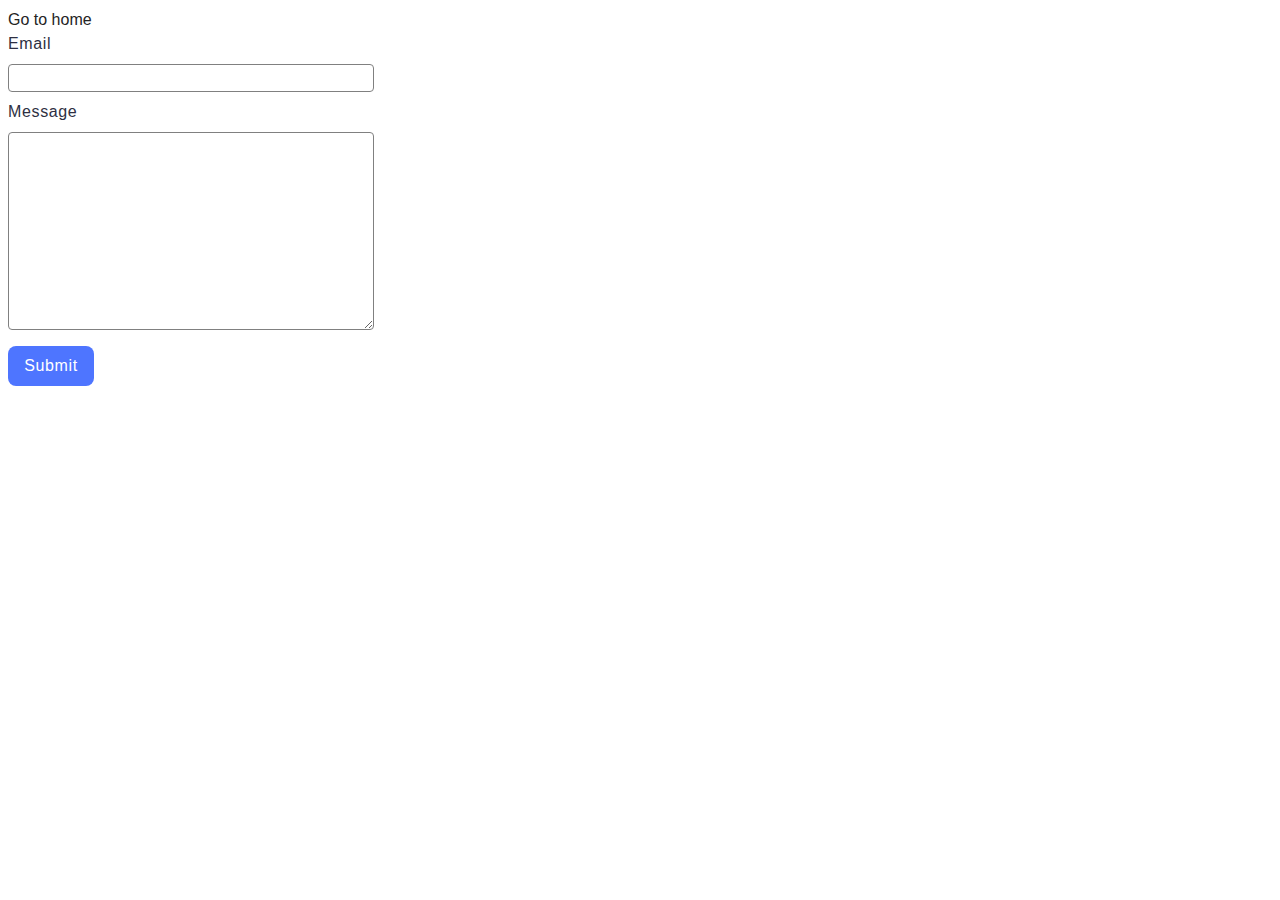
<file: src/2-form.html>
<!DOCTYPE html>
<html lang="en">

<head>
  <meta charset="UTF-8" />
  <meta http-equiv="X-UA-Compatible" content="IE=edge" />
  <meta name="viewport" content="width=device-width, initial-scale=1.0" />
  <title>Form</title>
  <link rel="stylesheet" href="./css/styles.css">
</head>

<body>
  <section>
    <a href="./index.html">Go to home</a>
    <form class="feedback-form" autocomplete="off">
      <label>
        Email
        <input type="email" name="email" autofocus />
      </label>
      <label>
        Message
        <textarea name="message" rows="8"></textarea>
      </label>
      <button type="submit">Submit</button>
    </form>
  </section>
  <script type="module" src="./js/2-form.js"></script>
</body>

</html>
</file>
<file: src/css/styles.css>
/**
  |============================
  | include css partials with
  | default @import url()
  |============================
*/
@import url('./reset.css');
@import url('./1-gallery.css');
@import url('./2-form.css');

:root {
  font-family: Inter, Avenir, Helvetica, Arial, sans-serif;
  font-size: 16px;
  line-height: 24px;
  font-weight: 400;

  color: #242424;
  background-color: rgba(255, 255, 255, 0.87);

  font-synthesis: none;
  text-rendering: optimizeLegibility;
  -webkit-font-smoothing: antialiased;
  -moz-osx-font-smoothing: grayscale;
  -webkit-text-size-adjust: 100%;
}
</file>
